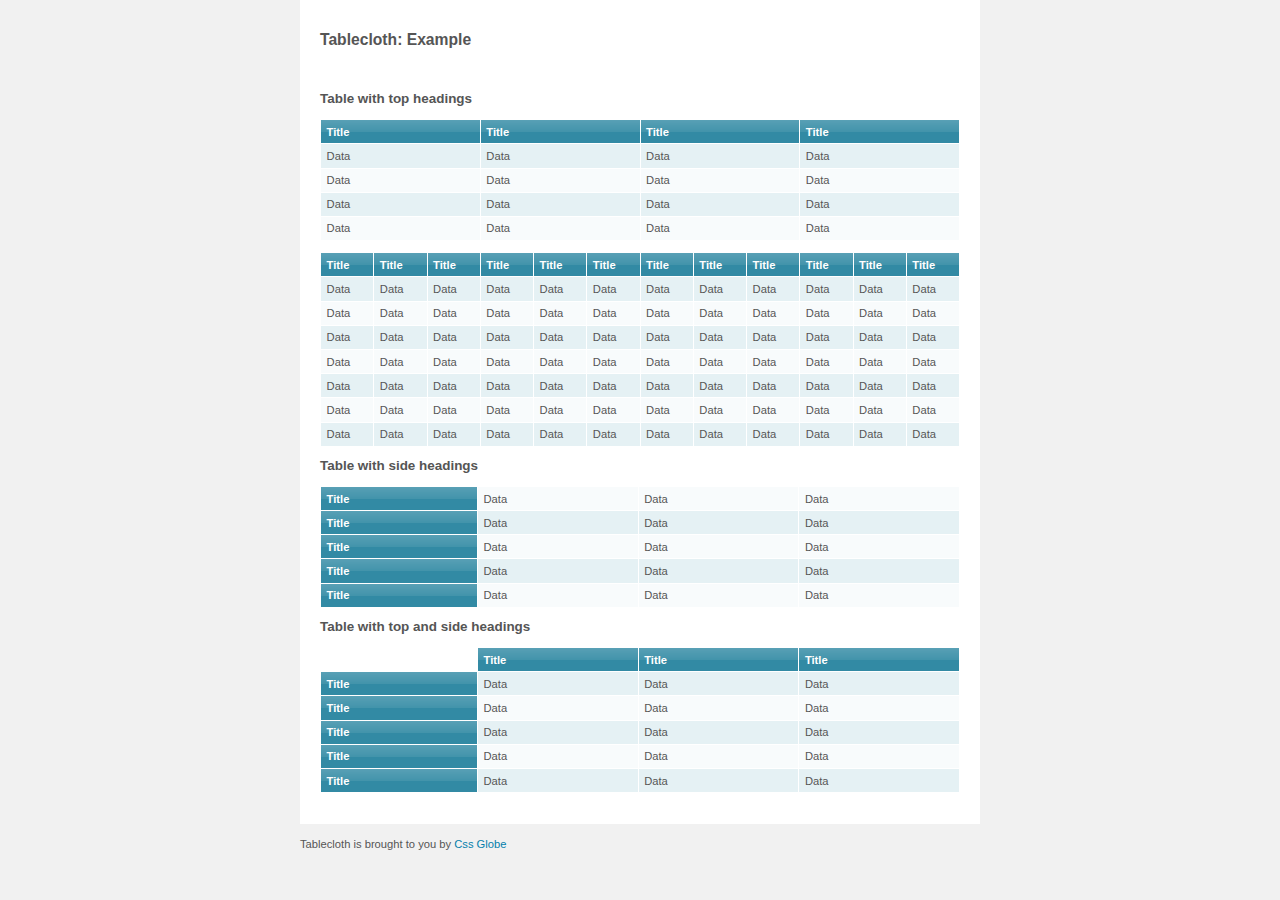
<file: css/tablecloth/index.html>
<!DOCTYPE html PUBLIC "-//W3C//DTD XHTML 1.0 Transitional//EN" "http://www.w3.org/TR/xhtml1/DTD/xhtml1-transitional.dtd">
<html xmlns="http://www.w3.org/1999/xhtml">
<head>
<meta http-equiv="Content-Type" content="text/html; charset=utf-8" />
<title>Welcome to Tablecloth</title>

<!-- paste this code into your webpage -->
<link href="tablecloth/tablecloth.css" rel="stylesheet" type="text/css" media="screen" />
<script type="text/javascript" src="tablecloth/tablecloth.js"></script>
<!-- end -->

<style>

body{
	margin:0;
	padding:0;
	background:#f1f1f1;
	font:70% Arial, Helvetica, sans-serif; 
	color:#555;
	line-height:150%;
	text-align:left;
}
a{
	text-decoration:none;
	color:#057fac;
}
a:hover{
	text-decoration:none;
	color:#999;
}
h1{
	font-size:140%;
	margin:0 20px;
	line-height:80px;	
}
h2{
	font-size:120%;
}
#container{
	margin:0 auto;
	width:680px;
	background:#fff;
	padding-bottom:20px;
}
#content{margin:0 20px;}
p.sig{	
	margin:0 auto;
	width:680px;
	padding:1em 0;
}
form{
	margin:1em 0;
	padding:.2em 20px;
	background:#eee;
}
</style>

</head>

<body>

<div id="container">
	<h1>Tablecloth: Example</h1>
	
	<div id="content">


	<!-- all you need with Tablecloth is a regular, well formed table. No need for id's, class names... --> 
	
		<h2>Table with top headings</h2>
	
		<table cellspacing="0" cellpadding="0">
			<tr>
				<th>Title</th>
				<th>Title</th>
				<th>Title</th>
				<th>Title</th>
			</tr>
			<tr>
				<td>Data</td>
				<td>Data</td>
				<td>Data</td>
				<td>Data</td>
			</tr>			
			<tr>
				<td>Data</td>
				<td>Data</td>
				<td>Data</td>
				<td>Data</td>
			</tr>			
			<tr>
				<td>Data</td>
				<td>Data</td>
				<td>Data</td>
				<td>Data</td>
			</tr>			
			<tr>
				<td>Data</td>
				<td>Data</td>
				<td>Data</td>
				<td>Data</td>
			</tr>																				
		</table>
		
		<table cellspacing="0" cellpadding="0">
			<tr>
				<th>Title</th>
				<th>Title</th>
				<th>Title</th>
				<th>Title</th>
				<th>Title</th>
				<th>Title</th>
				<th>Title</th>
				<th>Title</th>
				<th>Title</th>
				<th>Title</th>
				<th>Title</th>
				<th>Title</th>								
			</tr>
			<tr>
				<td>Data</td>
				<td>Data</td>
				<td>Data</td>
				<td>Data</td>
				<td>Data</td>
				<td>Data</td>
				<td>Data</td>
				<td>Data</td>
				<td>Data</td>
				<td>Data</td>
				<td>Data</td>
				<td>Data</td>								
			</tr>			
			<tr>
				<td>Data</td>
				<td>Data</td>
				<td>Data</td>
				<td>Data</td>
				<td>Data</td>
				<td>Data</td>
				<td>Data</td>
				<td>Data</td>
				<td>Data</td>
				<td>Data</td>
				<td>Data</td>
				<td>Data</td>								
			</tr>			
			<tr>
				<td>Data</td>
				<td>Data</td>
				<td>Data</td>
				<td>Data</td>
				<td>Data</td>
				<td>Data</td>
				<td>Data</td>
				<td>Data</td>
				<td>Data</td>
				<td>Data</td>
				<td>Data</td>
				<td>Data</td>								
			</tr>			
			<tr>
				<td>Data</td>
				<td>Data</td>
				<td>Data</td>
				<td>Data</td>
				<td>Data</td>
				<td>Data</td>
				<td>Data</td>
				<td>Data</td>
				<td>Data</td>
				<td>Data</td>
				<td>Data</td>
				<td>Data</td>								
			</tr>
			<tr>
				<td>Data</td>
				<td>Data</td>
				<td>Data</td>
				<td>Data</td>
				<td>Data</td>
				<td>Data</td>
				<td>Data</td>
				<td>Data</td>
				<td>Data</td>
				<td>Data</td>
				<td>Data</td>
				<td>Data</td>								
			</tr>
			<tr>
				<td>Data</td>
				<td>Data</td>
				<td>Data</td>
				<td>Data</td>
				<td>Data</td>
				<td>Data</td>
				<td>Data</td>
				<td>Data</td>
				<td>Data</td>
				<td>Data</td>
				<td>Data</td>
				<td>Data</td>								
			</tr>
			<tr>
				<td>Data</td>
				<td>Data</td>
				<td>Data</td>
				<td>Data</td>
				<td>Data</td>
				<td>Data</td>
				<td>Data</td>
				<td>Data</td>
				<td>Data</td>
				<td>Data</td>
				<td>Data</td>
				<td>Data</td>								
			</tr>																													
		</table>		
	
		<h2>Table with side headings</h2>
	
		<table cellspacing="0" cellpadding="0">
			<tr>
				<th>Title</th>
				<td>Data</td>
				<td>Data</td>
				<td>Data</td>
			</tr>
			<tr>
				<th>Title</th>
				<td>Data</td>
				<td>Data</td>
				<td>Data</td>
			</tr>			
			<tr>
				<th>Title</th>
				<td>Data</td>
				<td>Data</td>
				<td>Data</td>
			</tr>			
			<tr>
				<th>Title</th>
				<td>Data</td>
				<td>Data</td>
				<td>Data</td>
			</tr>			
			<tr>
				<th>Title</th>
				<td>Data</td>
				<td>Data</td>
				<td>Data</td>
			</tr>																																					
		</table>
		
		<h2>Table with top and side headings</h2>
	
		<table cellspacing="0" cellpadding="0">
			<tr>
				<td>&nbsp;</td>
				<th>Title</th>
				<th>Title</th>
				<th>Title</th>
			</tr>
			<tr>
				<th>Title</th>
				<td>Data</td>
				<td>Data</td>
				<td>Data</td>
			</tr>
			<tr>
				<th>Title</th>
				<td>Data</td>
				<td>Data</td>
				<td>Data</td>
			</tr>			
			<tr>
				<th>Title</th>
				<td>Data</td>
				<td>Data</td>
				<td>Data</td>
			</tr>			
			<tr>
				<th>Title</th>
				<td>Data</td>
				<td>Data</td>
				<td>Data</td>
			</tr>			
			<tr>
				<th>Title</th>
				<td>Data</td>
				<td>Data</td>
				<td>Data</td>
			</tr>																																					
		</table>		
		
		
	</div>
</div>
<p class="sig">Tablecloth is brought to you by <a href="http://www.cssglobe.com">Css Globe</a></p>
	
	
</body>
</html>
</file>
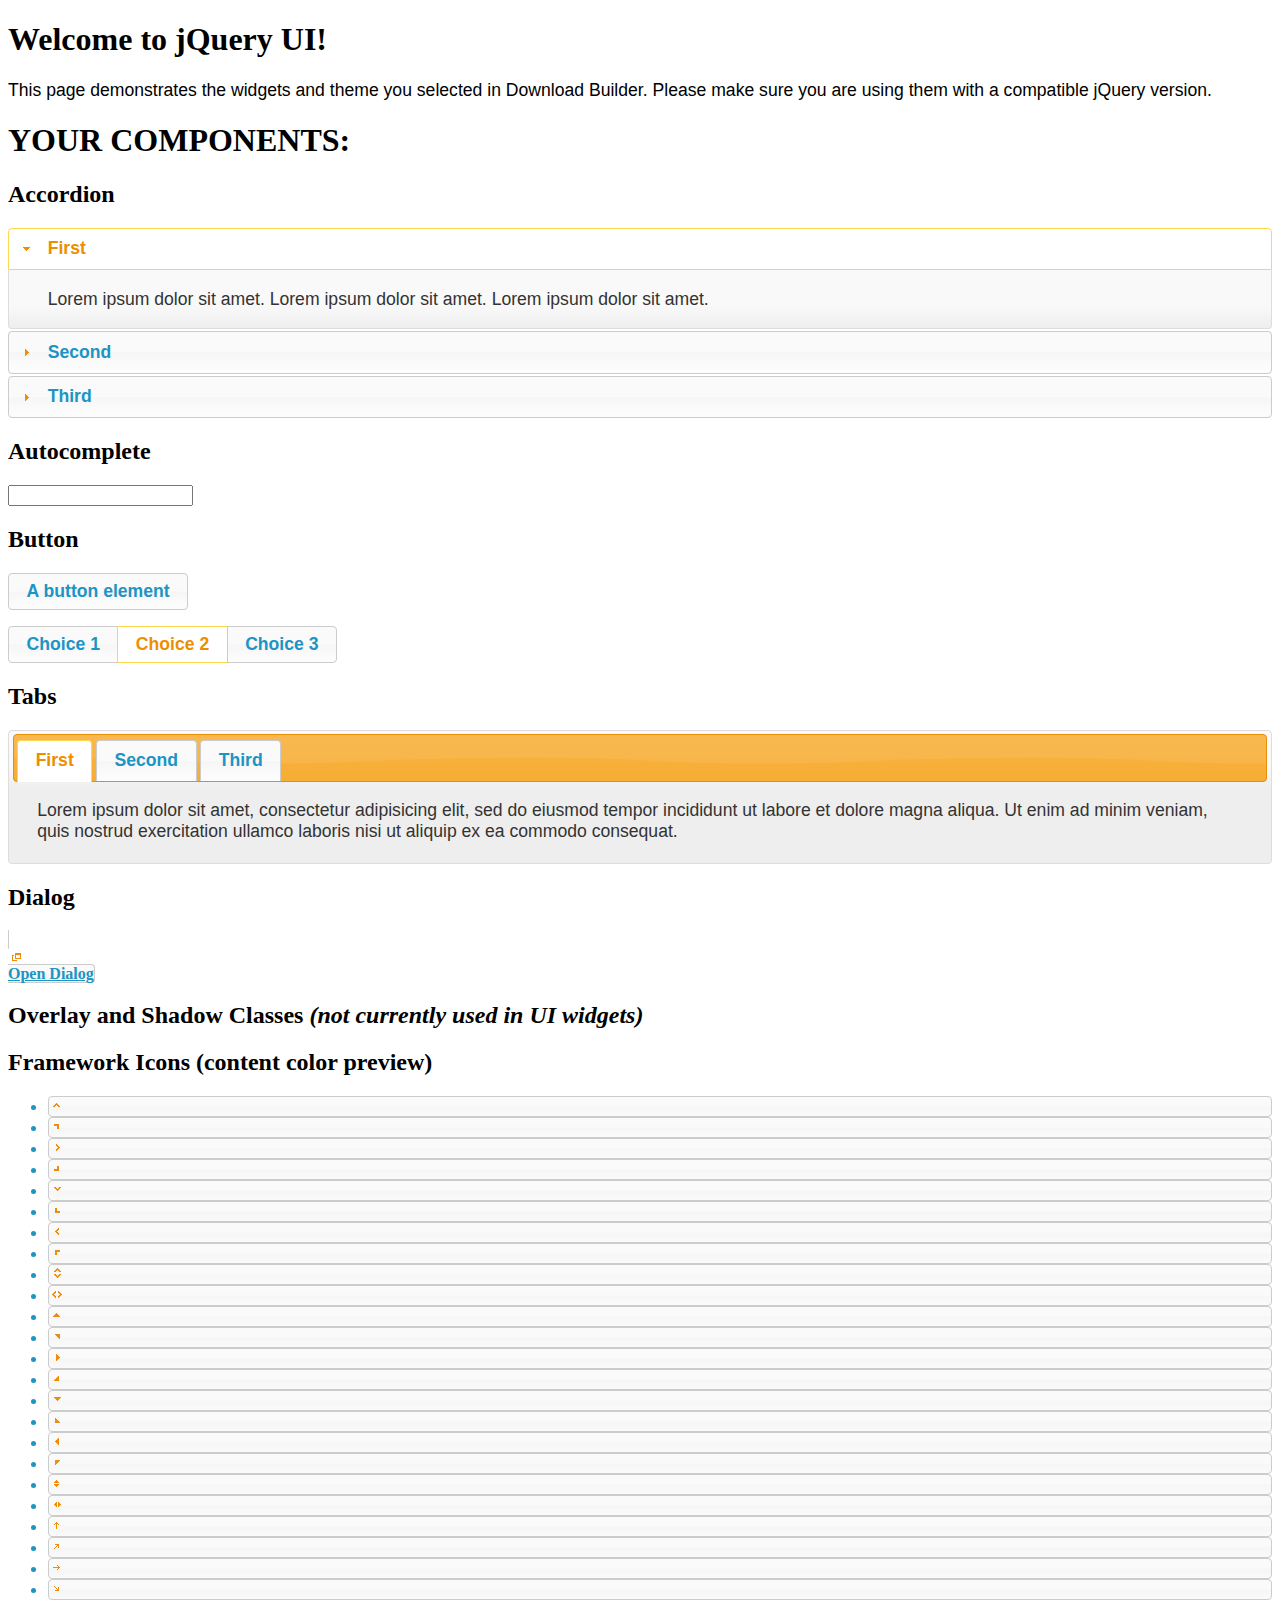
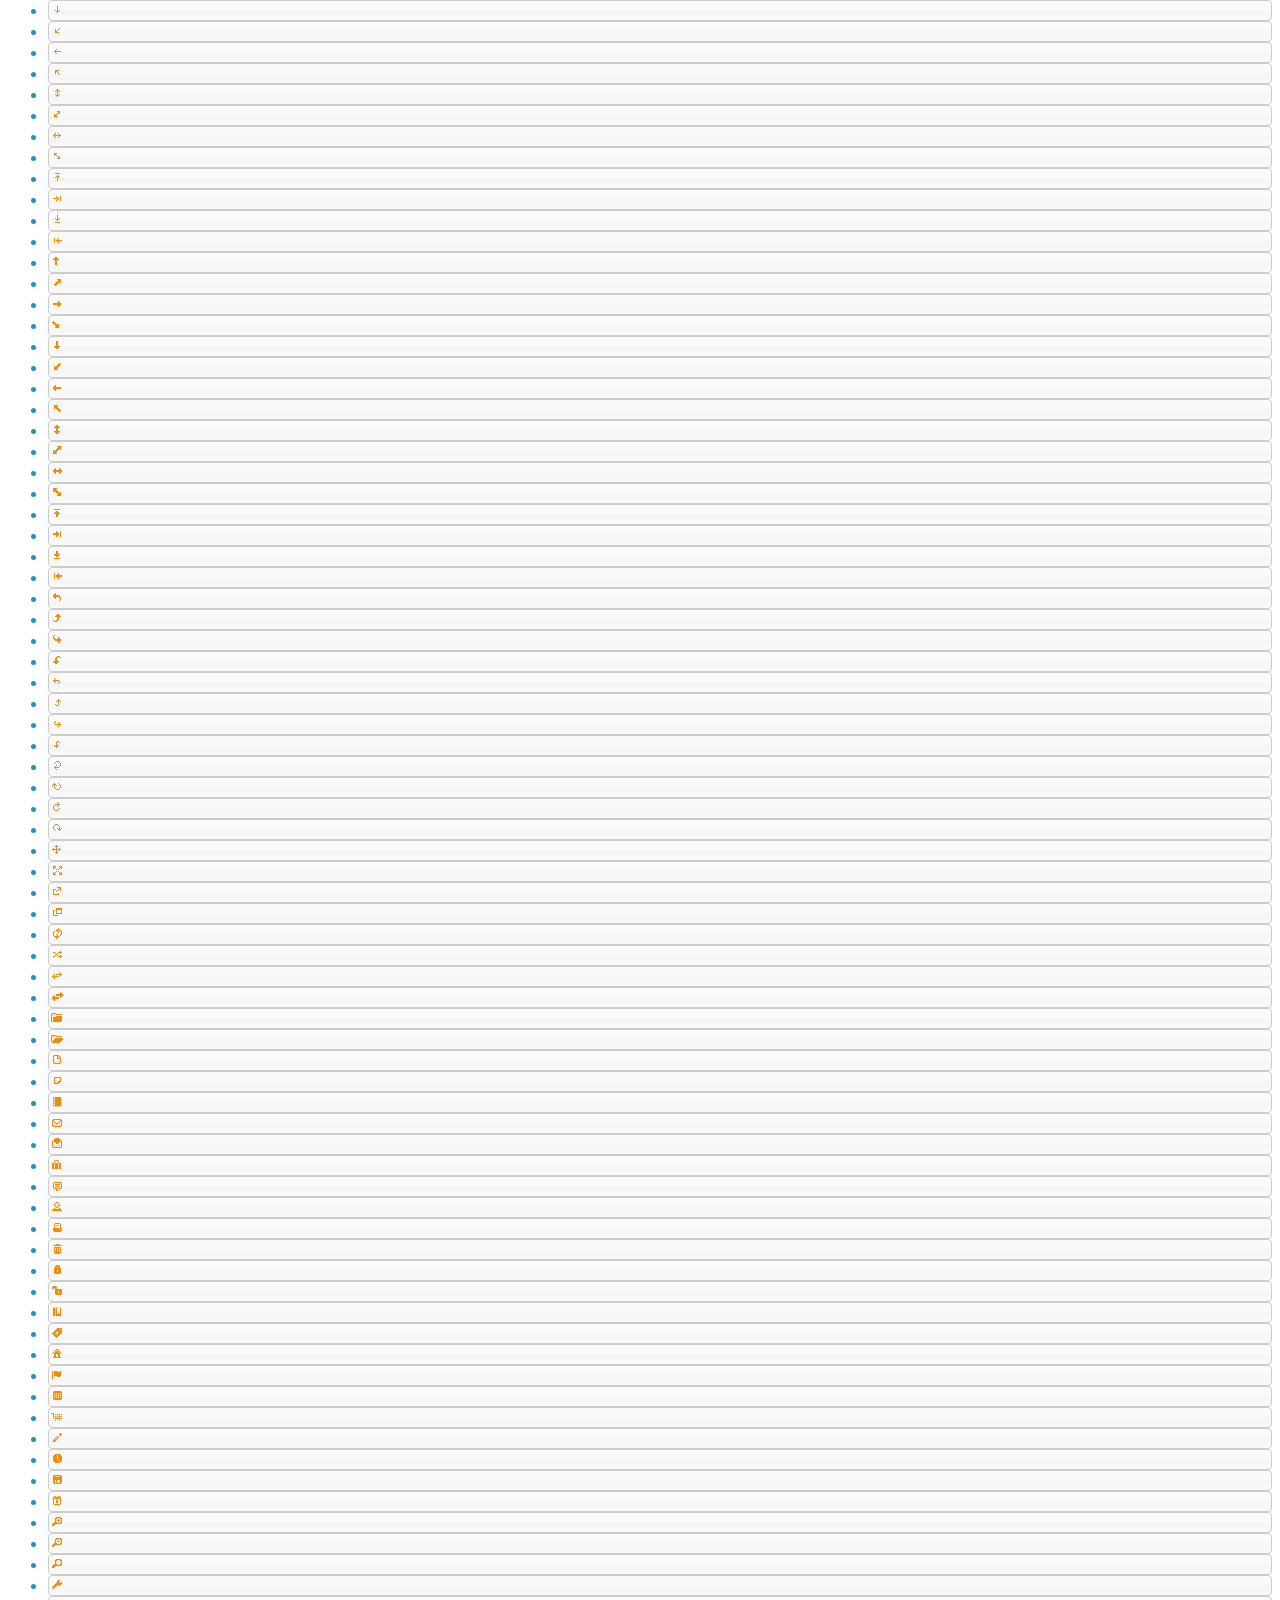
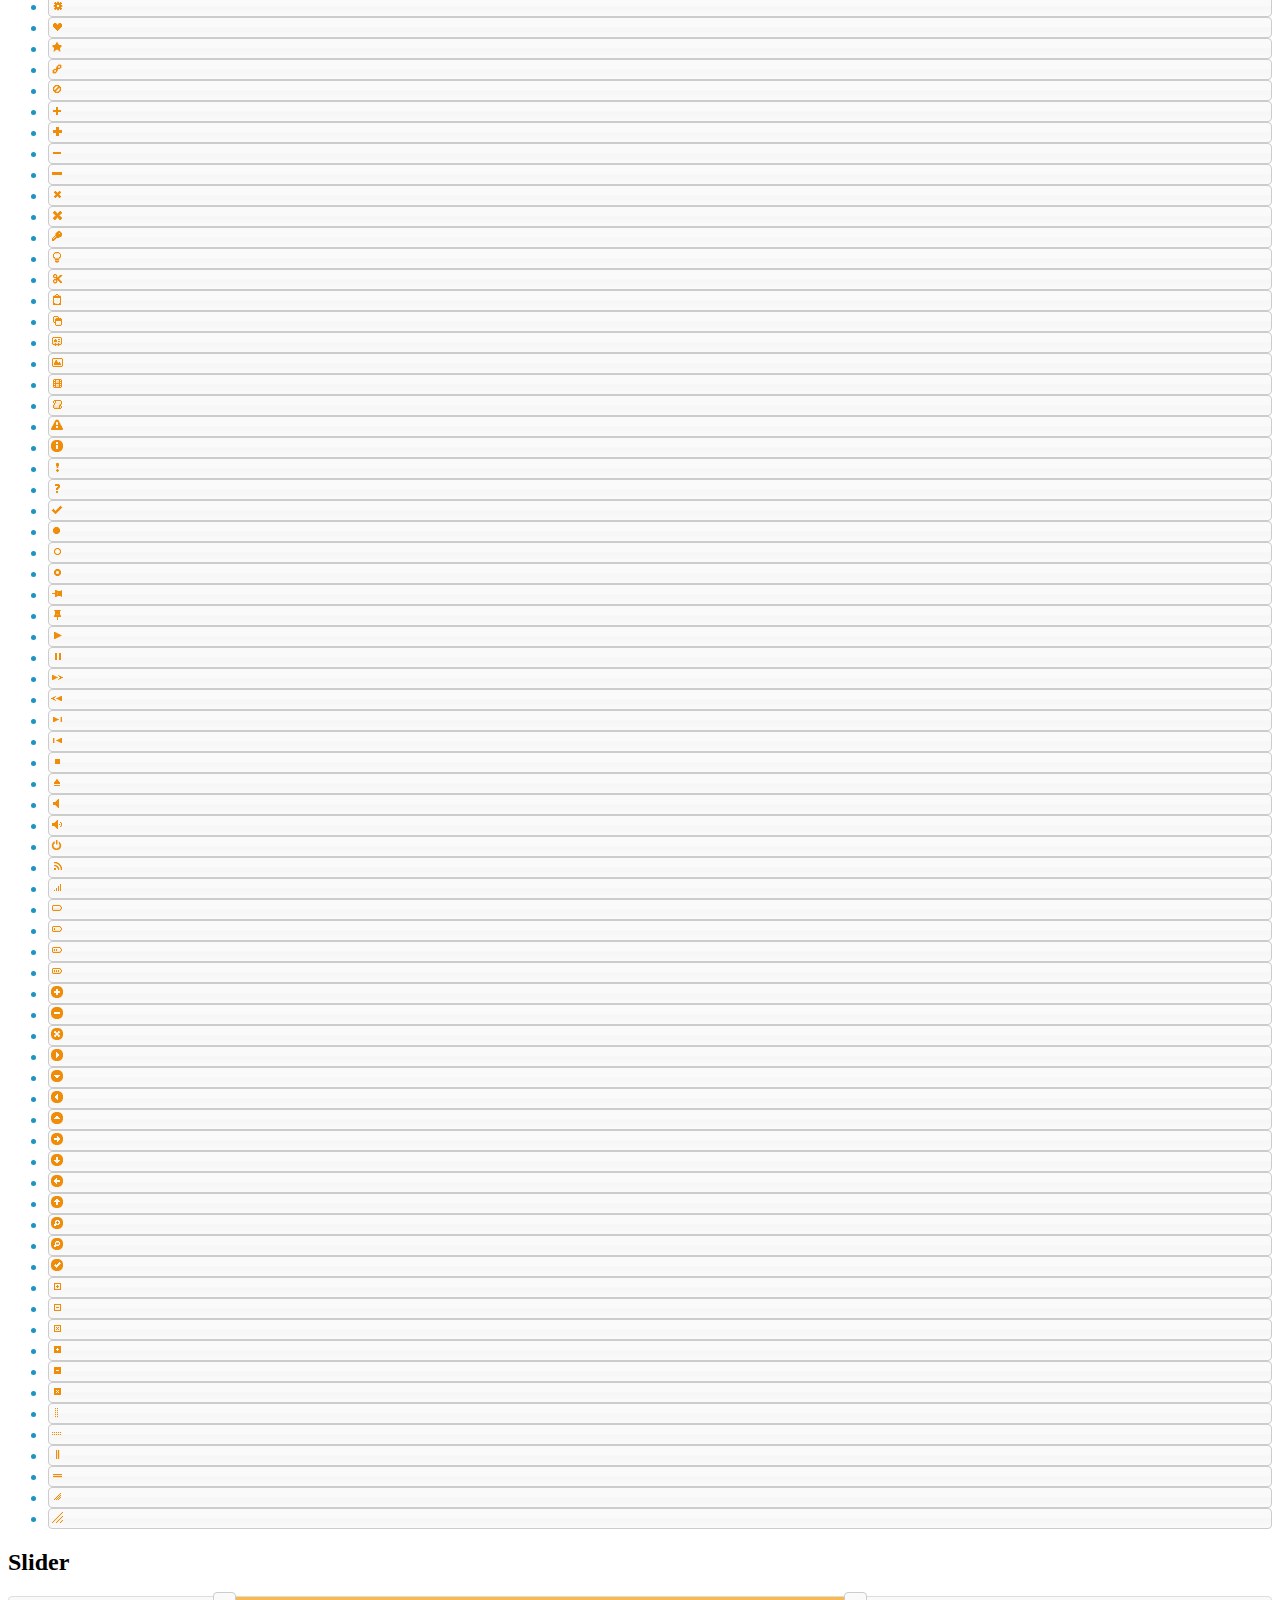
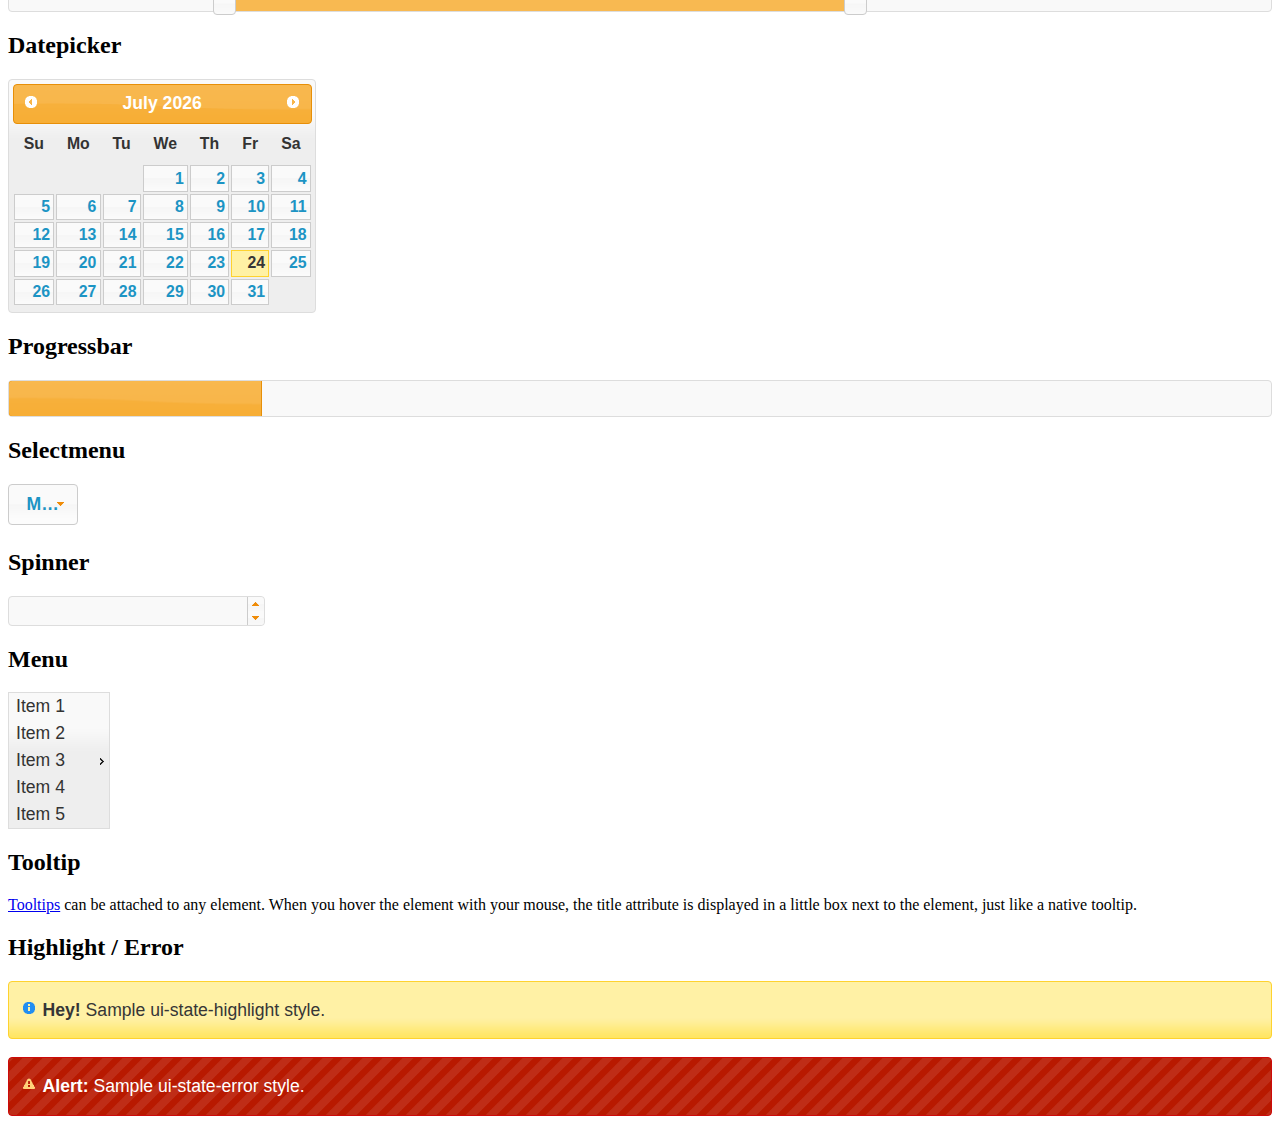
<file: js/jquery-ui-1.11.4/index.html>
<!doctype html>
<html lang="us">
<head>
	<meta charset="utf-8">
	<title>jQuery UI Example Page</title>
	<link href="jquery-ui.css" rel="stylesheet">
	<style>
	/*body{
		font: 62.5% "Trebuchet MS", sans-serif;
		margin: 50px;
	}

	.demoHeaders {
		margin-top: 2em;
	}

	#dialog-link {
		padding: .4em 1em .4em 20px;
		text-decoration: none;
		position: relative;
	}
	#dialog-link span.ui-icon {
		margin: 0 5px 0 0;
		position: absolute;
		left: .2em;
		top: 50%;
		margin-top: -8px;
	}
	#icons {
		margin: 0;
		padding: 0;
	}
	#icons span.ui-icon {
		float: left;
		margin: 0 4px;
	}
	
	#icons li {
		margin: 2px;
		position: relative;
		padding: 4px 0;
		cursor: pointer;
		float: left;
		list-style: none;
	}
	select {
		width: 200px;
	}	
	.fakewindowcontain .ui-widget-overlay {
		position: absolute;
	}*/
	</style>
</head>
<body>

<h1>Welcome to jQuery UI!</h1>

<div class="ui-widget">
	<p>This page demonstrates the widgets and theme you selected in Download Builder. Please make sure you are using them with a compatible jQuery version.</p>
</div>

<h1>YOUR COMPONENTS:</h1>


<!-- Accordion -->
<h2 class="demoHeaders">Accordion</h2>
<div id="accordion">
	<h3>First</h3>
	<div>Lorem ipsum dolor sit amet. Lorem ipsum dolor sit amet. Lorem ipsum dolor sit amet.</div>
	<h3>Second</h3>
	<div>Phasellus mattis tincidunt nibh.</div>
	<h3>Third</h3>
	<div>Nam dui erat, auctor a, dignissim quis.</div>
</div>



<!-- Autocomplete -->
<h2 class="demoHeaders">Autocomplete</h2>
<div>
	<input id="autocomplete" title="type &quot;a&quot;">
</div>



<!-- Button -->
<h2 class="demoHeaders">Button</h2>
<button id="button">A button element</button>
<form style="margin-top: 1em;">
	<div id="radioset">
		<input type="radio" id="radio1" name="radio"><label for="radio1">Choice 1</label>
		<input type="radio" id="radio2" name="radio" checked="checked"><label for="radio2">Choice 2</label>
		<input type="radio" id="radio3" name="radio"><label for="radio3">Choice 3</label>
	</div>
</form>



<!-- Tabs -->
<h2 class="demoHeaders">Tabs</h2>
<div id="tabs">
	<ul>
		<li><a href="#tabs-1">First</a></li>
		<li><a href="#tabs-2">Second</a></li>
		<li><a href="#tabs-3">Third</a></li>
	</ul>
	<div id="tabs-1">Lorem ipsum dolor sit amet, consectetur adipisicing elit, sed do eiusmod tempor incididunt ut labore et dolore magna aliqua. Ut enim ad minim veniam, quis nostrud exercitation ullamco laboris nisi ut aliquip ex ea commodo consequat.</div>
	<div id="tabs-2">Phasellus mattis tincidunt nibh. Cras orci urna, blandit id, pretium vel, aliquet ornare, felis. Maecenas scelerisque sem non nisl. Fusce sed lorem in enim dictum bibendum.</div>
	<div id="tabs-3">Nam dui erat, auctor a, dignissim quis, sollicitudin eu, felis. Pellentesque nisi urna, interdum eget, sagittis et, consequat vestibulum, lacus. Mauris porttitor ullamcorper augue.</div>
</div>



<!-- Dialog NOTE: Dialog is not generated by UI in this demo so it can be visually styled in themeroller-->
<h2 class="demoHeaders">Dialog</h2>
<p><a href="#" id="dialog-link" class="ui-state-default ui-corner-all"><span class="ui-icon ui-icon-newwin"></span>Open Dialog</a></p>

<h2 class="demoHeaders">Overlay and Shadow Classes <em>(not currently used in UI widgets)</em></h2>
<!--div style="position: relative; width: 96%; height: 200px; padding:1% 2%; overflow:hidden;" class="fakewindowcontain">
	<p>Lorem ipsum dolor sit amet,  Nulla nec tortor. Donec id elit quis purus consectetur consequat. </p><p>Nam congue semper tellus. Sed erat dolor, dapibus sit amet, venenatis ornare, ultrices ut, nisi. Aliquam ante. Suspendisse scelerisque dui nec velit. Duis augue augue, gravida euismod, vulputate ac, facilisis id, sem. Morbi in orci. </p><p>Nulla purus lacus, pulvinar vel, malesuada ac, mattis nec, quam. Nam molestie scelerisque quam. Nullam feugiat cursus lacus.orem ipsum dolor sit amet, consectetur adipiscing elit. Donec libero risus, commodo vitae, pharetra mollis, posuere eu, pede. Nulla nec tortor. Donec id elit quis purus consectetur consequat. </p><p>Nam congue semper tellus. Sed erat dolor, dapibus sit amet, venenatis ornare, ultrices ut, nisi. Aliquam ante. Suspendisse scelerisque dui nec velit. Duis augue augue, gravida euismod, vulputate ac, facilisis id, sem. Morbi in orci. Nulla purus lacus, pulvinar vel, malesuada ac, mattis nec, quam. Nam molestie scelerisque quam. </p><p>Nullam feugiat cursus lacus.orem ipsum dolor sit amet, consectetur adipiscing elit. Donec libero risus, commodo vitae, pharetra mollis, posuere eu, pede. Nulla nec tortor. Donec id elit quis purus consectetur consequat. Nam congue semper tellus. Sed erat dolor, dapibus sit amet, venenatis ornare, ultrices ut, nisi. Aliquam ante. </p><p>Suspendisse scelerisque dui nec velit. Duis augue augue, gravida euismod, vulputate ac, facilisis id, sem. Morbi in orci. Nulla purus lacus, pulvinar vel, malesuada ac, mattis nec, quam. Nam molestie scelerisque quam. Nullam feugiat cursus lacus.orem ipsum dolor sit amet, consectetur adipiscing elit. Donec libero risus, commodo vitae, pharetra mollis, posuere eu, pede. Nulla nec tortor. Donec id elit quis purus consectetur consequat. Nam congue semper tellus. Sed erat dolor, dapibus sit amet, venenatis ornare, ultrices ut, nisi. </p>

	<!-- ui-dialog -->
	<!--div class="ui-overlay"><div class="ui-widget-overlay"></div><div class="ui-widget-shadow ui-corner-all" style="width: 302px; height: 152px; position: absolute; left: 50px; top: 30px;"></div></div>
	<div style="position: absolute; width: 280px; height: 130px;left: 50px; top: 30px; padding: 10px;" class="ui-widget ui-widget-content ui-corner-all">
		<div class="ui-dialog-content ui-widget-content" style="background: none; border: 0;">
			<p>Lorem ipsum dolor sit amet, consectetur adipisicing elit, sed do eiusmod tempor incididunt ut labore et dolore magna aliqua. Ut enim ad minim veniam, quis nostrud exercitation ullamco laboris nisi ut aliquip ex ea commodo consequat.</p>
		</div>
	</div>

</div>

<!-- ui-dialog -->
<div id="dialog" title="Dialog Title">
	<p>Lorem ipsum dolor sit amet, consectetur adipisicing elit, sed do eiusmod tempor incididunt ut labore et dolore magna aliqua. Ut enim ad minim veniam, quis nostrud exercitation ullamco laboris nisi ut aliquip ex ea commodo consequat.</p>
</div>



<h2 class="demoHeaders">Framework Icons (content color preview)</h2>
<ul id="icons" class="ui-widget ui-helper-clearfix">
	<li class="ui-state-default ui-corner-all" title=".ui-icon-carat-1-n"><span class="ui-icon ui-icon-carat-1-n"></span></li>
	<li class="ui-state-default ui-corner-all" title=".ui-icon-carat-1-ne"><span class="ui-icon ui-icon-carat-1-ne"></span></li>
	<li class="ui-state-default ui-corner-all" title=".ui-icon-carat-1-e"><span class="ui-icon ui-icon-carat-1-e"></span></li>
	<li class="ui-state-default ui-corner-all" title=".ui-icon-carat-1-se"><span class="ui-icon ui-icon-carat-1-se"></span></li>
	<li class="ui-state-default ui-corner-all" title=".ui-icon-carat-1-s"><span class="ui-icon ui-icon-carat-1-s"></span></li>
	<li class="ui-state-default ui-corner-all" title=".ui-icon-carat-1-sw"><span class="ui-icon ui-icon-carat-1-sw"></span></li>
	<li class="ui-state-default ui-corner-all" title=".ui-icon-carat-1-w"><span class="ui-icon ui-icon-carat-1-w"></span></li>
	<li class="ui-state-default ui-corner-all" title=".ui-icon-carat-1-nw"><span class="ui-icon ui-icon-carat-1-nw"></span></li>
	<li class="ui-state-default ui-corner-all" title=".ui-icon-carat-2-n-s"><span class="ui-icon ui-icon-carat-2-n-s"></span></li>
	<li class="ui-state-default ui-corner-all" title=".ui-icon-carat-2-e-w"><span class="ui-icon ui-icon-carat-2-e-w"></span></li>
	<li class="ui-state-default ui-corner-all" title=".ui-icon-triangle-1-n"><span class="ui-icon ui-icon-triangle-1-n"></span></li>
	<li class="ui-state-default ui-corner-all" title=".ui-icon-triangle-1-ne"><span class="ui-icon ui-icon-triangle-1-ne"></span></li>
	<li class="ui-state-default ui-corner-all" title=".ui-icon-triangle-1-e"><span class="ui-icon ui-icon-triangle-1-e"></span></li>
	<li class="ui-state-default ui-corner-all" title=".ui-icon-triangle-1-se"><span class="ui-icon ui-icon-triangle-1-se"></span></li>
	<li class="ui-state-default ui-corner-all" title=".ui-icon-triangle-1-s"><span class="ui-icon ui-icon-triangle-1-s"></span></li>
	<li class="ui-state-default ui-corner-all" title=".ui-icon-triangle-1-sw"><span class="ui-icon ui-icon-triangle-1-sw"></span></li>
	<li class="ui-state-default ui-corner-all" title=".ui-icon-triangle-1-w"><span class="ui-icon ui-icon-triangle-1-w"></span></li>
	<li class="ui-state-default ui-corner-all" title=".ui-icon-triangle-1-nw"><span class="ui-icon ui-icon-triangle-1-nw"></span></li>
	<li class="ui-state-default ui-corner-all" title=".ui-icon-triangle-2-n-s"><span class="ui-icon ui-icon-triangle-2-n-s"></span></li>
	<li class="ui-state-default ui-corner-all" title=".ui-icon-triangle-2-e-w"><span class="ui-icon ui-icon-triangle-2-e-w"></span></li>
	<li class="ui-state-default ui-corner-all" title=".ui-icon-arrow-1-n"><span class="ui-icon ui-icon-arrow-1-n"></span></li>
	<li class="ui-state-default ui-corner-all" title=".ui-icon-arrow-1-ne"><span class="ui-icon ui-icon-arrow-1-ne"></span></li>
	<li class="ui-state-default ui-corner-all" title=".ui-icon-arrow-1-e"><span class="ui-icon ui-icon-arrow-1-e"></span></li>
	<li class="ui-state-default ui-corner-all" title=".ui-icon-arrow-1-se"><span class="ui-icon ui-icon-arrow-1-se"></span></li>
	<li class="ui-state-default ui-corner-all" title=".ui-icon-arrow-1-s"><span class="ui-icon ui-icon-arrow-1-s"></span></li>
	<li class="ui-state-default ui-corner-all" title=".ui-icon-arrow-1-sw"><span class="ui-icon ui-icon-arrow-1-sw"></span></li>
	<li class="ui-state-default ui-corner-all" title=".ui-icon-arrow-1-w"><span class="ui-icon ui-icon-arrow-1-w"></span></li>
	<li class="ui-state-default ui-corner-all" title=".ui-icon-arrow-1-nw"><span class="ui-icon ui-icon-arrow-1-nw"></span></li>
	<li class="ui-state-default ui-corner-all" title=".ui-icon-arrow-2-n-s"><span class="ui-icon ui-icon-arrow-2-n-s"></span></li>
	<li class="ui-state-default ui-corner-all" title=".ui-icon-arrow-2-ne-sw"><span class="ui-icon ui-icon-arrow-2-ne-sw"></span></li>
	<li class="ui-state-default ui-corner-all" title=".ui-icon-arrow-2-e-w"><span class="ui-icon ui-icon-arrow-2-e-w"></span></li>
	<li class="ui-state-default ui-corner-all" title=".ui-icon-arrow-2-se-nw"><span class="ui-icon ui-icon-arrow-2-se-nw"></span></li>
	<li class="ui-state-default ui-corner-all" title=".ui-icon-arrowstop-1-n"><span class="ui-icon ui-icon-arrowstop-1-n"></span></li>
	<li class="ui-state-default ui-corner-all" title=".ui-icon-arrowstop-1-e"><span class="ui-icon ui-icon-arrowstop-1-e"></span></li>
	<li class="ui-state-default ui-corner-all" title=".ui-icon-arrowstop-1-s"><span class="ui-icon ui-icon-arrowstop-1-s"></span></li>
	<li class="ui-state-default ui-corner-all" title=".ui-icon-arrowstop-1-w"><span class="ui-icon ui-icon-arrowstop-1-w"></span></li>
	<li class="ui-state-default ui-corner-all" title=".ui-icon-arrowthick-1-n"><span class="ui-icon ui-icon-arrowthick-1-n"></span></li>
	<li class="ui-state-default ui-corner-all" title=".ui-icon-arrowthick-1-ne"><span class="ui-icon ui-icon-arrowthick-1-ne"></span></li>
	<li class="ui-state-default ui-corner-all" title=".ui-icon-arrowthick-1-e"><span class="ui-icon ui-icon-arrowthick-1-e"></span></li>
	<li class="ui-state-default ui-corner-all" title=".ui-icon-arrowthick-1-se"><span class="ui-icon ui-icon-arrowthick-1-se"></span></li>
	<li class="ui-state-default ui-corner-all" title=".ui-icon-arrowthick-1-s"><span class="ui-icon ui-icon-arrowthick-1-s"></span></li>
	<li class="ui-state-default ui-corner-all" title=".ui-icon-arrowthick-1-sw"><span class="ui-icon ui-icon-arrowthick-1-sw"></span></li>
	<li class="ui-state-default ui-corner-all" title=".ui-icon-arrowthick-1-w"><span class="ui-icon ui-icon-arrowthick-1-w"></span></li>
	<li class="ui-state-default ui-corner-all" title=".ui-icon-arrowthick-1-nw"><span class="ui-icon ui-icon-arrowthick-1-nw"></span></li>
	<li class="ui-state-default ui-corner-all" title=".ui-icon-arrowthick-2-n-s"><span class="ui-icon ui-icon-arrowthick-2-n-s"></span></li>
	<li class="ui-state-default ui-corner-all" title=".ui-icon-arrowthick-2-ne-sw"><span class="ui-icon ui-icon-arrowthick-2-ne-sw"></span></li>
	<li class="ui-state-default ui-corner-all" title=".ui-icon-arrowthick-2-e-w"><span class="ui-icon ui-icon-arrowthick-2-e-w"></span></li>
	<li class="ui-state-default ui-corner-all" title=".ui-icon-arrowthick-2-se-nw"><span class="ui-icon ui-icon-arrowthick-2-se-nw"></span></li>
	<li class="ui-state-default ui-corner-all" title=".ui-icon-arrowthickstop-1-n"><span class="ui-icon ui-icon-arrowthickstop-1-n"></span></li>
	<li class="ui-state-default ui-corner-all" title=".ui-icon-arrowthickstop-1-e"><span class="ui-icon ui-icon-arrowthickstop-1-e"></span></li>
	<li class="ui-state-default ui-corner-all" title=".ui-icon-arrowthickstop-1-s"><span class="ui-icon ui-icon-arrowthickstop-1-s"></span></li>
	<li class="ui-state-default ui-corner-all" title=".ui-icon-arrowthickstop-1-w"><span class="ui-icon ui-icon-arrowthickstop-1-w"></span></li>
	<li class="ui-state-default ui-corner-all" title=".ui-icon-arrowreturnthick-1-w"><span class="ui-icon ui-icon-arrowreturnthick-1-w"></span></li>
	<li class="ui-state-default ui-corner-all" title=".ui-icon-arrowreturnthick-1-n"><span class="ui-icon ui-icon-arrowreturnthick-1-n"></span></li>
	<li class="ui-state-default ui-corner-all" title=".ui-icon-arrowreturnthick-1-e"><span class="ui-icon ui-icon-arrowreturnthick-1-e"></span></li>
	<li class="ui-state-default ui-corner-all" title=".ui-icon-arrowreturnthick-1-s"><span class="ui-icon ui-icon-arrowreturnthick-1-s"></span></li>
	<li class="ui-state-default ui-corner-all" title=".ui-icon-arrowreturn-1-w"><span class="ui-icon ui-icon-arrowreturn-1-w"></span></li>
	<li class="ui-state-default ui-corner-all" title=".ui-icon-arrowreturn-1-n"><span class="ui-icon ui-icon-arrowreturn-1-n"></span></li>
	<li class="ui-state-default ui-corner-all" title=".ui-icon-arrowreturn-1-e"><span class="ui-icon ui-icon-arrowreturn-1-e"></span></li>
	<li class="ui-state-default ui-corner-all" title=".ui-icon-arrowreturn-1-s"><span class="ui-icon ui-icon-arrowreturn-1-s"></span></li>
	<li class="ui-state-default ui-corner-all" title=".ui-icon-arrowrefresh-1-w"><span class="ui-icon ui-icon-arrowrefresh-1-w"></span></li>
	<li class="ui-state-default ui-corner-all" title=".ui-icon-arrowrefresh-1-n"><span class="ui-icon ui-icon-arrowrefresh-1-n"></span></li>
	<li class="ui-state-default ui-corner-all" title=".ui-icon-arrowrefresh-1-e"><span class="ui-icon ui-icon-arrowrefresh-1-e"></span></li>
	<li class="ui-state-default ui-corner-all" title=".ui-icon-arrowrefresh-1-s"><span class="ui-icon ui-icon-arrowrefresh-1-s"></span></li>
	<li class="ui-state-default ui-corner-all" title=".ui-icon-arrow-4"><span class="ui-icon ui-icon-arrow-4"></span></li>
	<li class="ui-state-default ui-corner-all" title=".ui-icon-arrow-4-diag"><span class="ui-icon ui-icon-arrow-4-diag"></span></li>
	<li class="ui-state-default ui-corner-all" title=".ui-icon-extlink"><span class="ui-icon ui-icon-extlink"></span></li>
	<li class="ui-state-default ui-corner-all" title=".ui-icon-newwin"><span class="ui-icon ui-icon-newwin"></span></li>
	<li class="ui-state-default ui-corner-all" title=".ui-icon-refresh"><span class="ui-icon ui-icon-refresh"></span></li>
	<li class="ui-state-default ui-corner-all" title=".ui-icon-shuffle"><span class="ui-icon ui-icon-shuffle"></span></li>
	<li class="ui-state-default ui-corner-all" title=".ui-icon-transfer-e-w"><span class="ui-icon ui-icon-transfer-e-w"></span></li>
	<li class="ui-state-default ui-corner-all" title=".ui-icon-transferthick-e-w"><span class="ui-icon ui-icon-transferthick-e-w"></span></li>
	<li class="ui-state-default ui-corner-all" title=".ui-icon-folder-collapsed"><span class="ui-icon ui-icon-folder-collapsed"></span></li>
	<li class="ui-state-default ui-corner-all" title=".ui-icon-folder-open"><span class="ui-icon ui-icon-folder-open"></span></li>
	<li class="ui-state-default ui-corner-all" title=".ui-icon-document"><span class="ui-icon ui-icon-document"></span></li>
	<li class="ui-state-default ui-corner-all" title=".ui-icon-document-b"><span class="ui-icon ui-icon-document-b"></span></li>
	<li class="ui-state-default ui-corner-all" title=".ui-icon-note"><span class="ui-icon ui-icon-note"></span></li>
	<li class="ui-state-default ui-corner-all" title=".ui-icon-mail-closed"><span class="ui-icon ui-icon-mail-closed"></span></li>
	<li class="ui-state-default ui-corner-all" title=".ui-icon-mail-open"><span class="ui-icon ui-icon-mail-open"></span></li>
	<li class="ui-state-default ui-corner-all" title=".ui-icon-suitcase"><span class="ui-icon ui-icon-suitcase"></span></li>
	<li class="ui-state-default ui-corner-all" title=".ui-icon-comment"><span class="ui-icon ui-icon-comment"></span></li>
	<li class="ui-state-default ui-corner-all" title=".ui-icon-person"><span class="ui-icon ui-icon-person"></span></li>
	<li class="ui-state-default ui-corner-all" title=".ui-icon-print"><span class="ui-icon ui-icon-print"></span></li>
	<li class="ui-state-default ui-corner-all" title=".ui-icon-trash"><span class="ui-icon ui-icon-trash"></span></li>
	<li class="ui-state-default ui-corner-all" title=".ui-icon-locked"><span class="ui-icon ui-icon-locked"></span></li>
	<li class="ui-state-default ui-corner-all" title=".ui-icon-unlocked"><span class="ui-icon ui-icon-unlocked"></span></li>
	<li class="ui-state-default ui-corner-all" title=".ui-icon-bookmark"><span class="ui-icon ui-icon-bookmark"></span></li>
	<li class="ui-state-default ui-corner-all" title=".ui-icon-tag"><span class="ui-icon ui-icon-tag"></span></li>
	<li class="ui-state-default ui-corner-all" title=".ui-icon-home"><span class="ui-icon ui-icon-home"></span></li>
	<li class="ui-state-default ui-corner-all" title=".ui-icon-flag"><span class="ui-icon ui-icon-flag"></span></li>
	<li class="ui-state-default ui-corner-all" title=".ui-icon-calculator"><span class="ui-icon ui-icon-calculator"></span></li>
	<li class="ui-state-default ui-corner-all" title=".ui-icon-cart"><span class="ui-icon ui-icon-cart"></span></li>
	<li class="ui-state-default ui-corner-all" title=".ui-icon-pencil"><span class="ui-icon ui-icon-pencil"></span></li>
	<li class="ui-state-default ui-corner-all" title=".ui-icon-clock"><span class="ui-icon ui-icon-clock"></span></li>
	<li class="ui-state-default ui-corner-all" title=".ui-icon-disk"><span class="ui-icon ui-icon-disk"></span></li>
	<li class="ui-state-default ui-corner-all" title=".ui-icon-calendar"><span class="ui-icon ui-icon-calendar"></span></li>
	<li class="ui-state-default ui-corner-all" title=".ui-icon-zoomin"><span class="ui-icon ui-icon-zoomin"></span></li>
	<li class="ui-state-default ui-corner-all" title=".ui-icon-zoomout"><span class="ui-icon ui-icon-zoomout"></span></li>
	<li class="ui-state-default ui-corner-all" title=".ui-icon-search"><span class="ui-icon ui-icon-search"></span></li>
	<li class="ui-state-default ui-corner-all" title=".ui-icon-wrench"><span class="ui-icon ui-icon-wrench"></span></li>
	<li class="ui-state-default ui-corner-all" title=".ui-icon-gear"><span class="ui-icon ui-icon-gear"></span></li>
	<li class="ui-state-default ui-corner-all" title=".ui-icon-heart"><span class="ui-icon ui-icon-heart"></span></li>
	<li class="ui-state-default ui-corner-all" title=".ui-icon-star"><span class="ui-icon ui-icon-star"></span></li>
	<li class="ui-state-default ui-corner-all" title=".ui-icon-link"><span class="ui-icon ui-icon-link"></span></li>
	<li class="ui-state-default ui-corner-all" title=".ui-icon-cancel"><span class="ui-icon ui-icon-cancel"></span></li>
	<li class="ui-state-default ui-corner-all" title=".ui-icon-plus"><span class="ui-icon ui-icon-plus"></span></li>
	<li class="ui-state-default ui-corner-all" title=".ui-icon-plusthick"><span class="ui-icon ui-icon-plusthick"></span></li>
	<li class="ui-state-default ui-corner-all" title=".ui-icon-minus"><span class="ui-icon ui-icon-minus"></span></li>
	<li class="ui-state-default ui-corner-all" title=".ui-icon-minusthick"><span class="ui-icon ui-icon-minusthick"></span></li>
	<li class="ui-state-default ui-corner-all" title=".ui-icon-close"><span class="ui-icon ui-icon-close"></span></li>
	<li class="ui-state-default ui-corner-all" title=".ui-icon-closethick"><span class="ui-icon ui-icon-closethick"></span></li>
	<li class="ui-state-default ui-corner-all" title=".ui-icon-key"><span class="ui-icon ui-icon-key"></span></li>
	<li class="ui-state-default ui-corner-all" title=".ui-icon-lightbulb"><span class="ui-icon ui-icon-lightbulb"></span></li>
	<li class="ui-state-default ui-corner-all" title=".ui-icon-scissors"><span class="ui-icon ui-icon-scissors"></span></li>
	<li class="ui-state-default ui-corner-all" title=".ui-icon-clipboard"><span class="ui-icon ui-icon-clipboard"></span></li>
	<li class="ui-state-default ui-corner-all" title=".ui-icon-copy"><span class="ui-icon ui-icon-copy"></span></li>
	<li class="ui-state-default ui-corner-all" title=".ui-icon-contact"><span class="ui-icon ui-icon-contact"></span></li>
	<li class="ui-state-default ui-corner-all" title=".ui-icon-image"><span class="ui-icon ui-icon-image"></span></li>
	<li class="ui-state-default ui-corner-all" title=".ui-icon-video"><span class="ui-icon ui-icon-video"></span></li>
	<li class="ui-state-default ui-corner-all" title=".ui-icon-script"><span class="ui-icon ui-icon-script"></span></li>
	<li class="ui-state-default ui-corner-all" title=".ui-icon-alert"><span class="ui-icon ui-icon-alert"></span></li>
	<li class="ui-state-default ui-corner-all" title=".ui-icon-info"><span class="ui-icon ui-icon-info"></span></li>
	<li class="ui-state-default ui-corner-all" title=".ui-icon-notice"><span class="ui-icon ui-icon-notice"></span></li>
	<li class="ui-state-default ui-corner-all" title=".ui-icon-help"><span class="ui-icon ui-icon-help"></span></li>
	<li class="ui-state-default ui-corner-all" title=".ui-icon-check"><span class="ui-icon ui-icon-check"></span></li>
	<li class="ui-state-default ui-corner-all" title=".ui-icon-bullet"><span class="ui-icon ui-icon-bullet"></span></li>
	<li class="ui-state-default ui-corner-all" title=".ui-icon-radio-off"><span class="ui-icon ui-icon-radio-off"></span></li>
	<li class="ui-state-default ui-corner-all" title=".ui-icon-radio-on"><span class="ui-icon ui-icon-radio-on"></span></li>
	<li class="ui-state-default ui-corner-all" title=".ui-icon-pin-w"><span class="ui-icon ui-icon-pin-w"></span></li>
	<li class="ui-state-default ui-corner-all" title=".ui-icon-pin-s"><span class="ui-icon ui-icon-pin-s"></span></li>
	<li class="ui-state-default ui-corner-all" title=".ui-icon-play"><span class="ui-icon ui-icon-play"></span></li>
	<li class="ui-state-default ui-corner-all" title=".ui-icon-pause"><span class="ui-icon ui-icon-pause"></span></li>
	<li class="ui-state-default ui-corner-all" title=".ui-icon-seek-next"><span class="ui-icon ui-icon-seek-next"></span></li>
	<li class="ui-state-default ui-corner-all" title=".ui-icon-seek-prev"><span class="ui-icon ui-icon-seek-prev"></span></li>
	<li class="ui-state-default ui-corner-all" title=".ui-icon-seek-end"><span class="ui-icon ui-icon-seek-end"></span></li>
	<li class="ui-state-default ui-corner-all" title=".ui-icon-seek-first"><span class="ui-icon ui-icon-seek-first"></span></li>
	<li class="ui-state-default ui-corner-all" title=".ui-icon-stop"><span class="ui-icon ui-icon-stop"></span></li>
	<li class="ui-state-default ui-corner-all" title=".ui-icon-eject"><span class="ui-icon ui-icon-eject"></span></li>
	<li class="ui-state-default ui-corner-all" title=".ui-icon-volume-off"><span class="ui-icon ui-icon-volume-off"></span></li>
	<li class="ui-state-default ui-corner-all" title=".ui-icon-volume-on"><span class="ui-icon ui-icon-volume-on"></span></li>
	<li class="ui-state-default ui-corner-all" title=".ui-icon-power"><span class="ui-icon ui-icon-power"></span></li>
	<li class="ui-state-default ui-corner-all" title=".ui-icon-signal-diag"><span class="ui-icon ui-icon-signal-diag"></span></li>
	<li class="ui-state-default ui-corner-all" title=".ui-icon-signal"><span class="ui-icon ui-icon-signal"></span></li>
	<li class="ui-state-default ui-corner-all" title=".ui-icon-battery-0"><span class="ui-icon ui-icon-battery-0"></span></li>
	<li class="ui-state-default ui-corner-all" title=".ui-icon-battery-1"><span class="ui-icon ui-icon-battery-1"></span></li>
	<li class="ui-state-default ui-corner-all" title=".ui-icon-battery-2"><span class="ui-icon ui-icon-battery-2"></span></li>
	<li class="ui-state-default ui-corner-all" title=".ui-icon-battery-3"><span class="ui-icon ui-icon-battery-3"></span></li>
	<li class="ui-state-default ui-corner-all" title=".ui-icon-circle-plus"><span class="ui-icon ui-icon-circle-plus"></span></li>
	<li class="ui-state-default ui-corner-all" title=".ui-icon-circle-minus"><span class="ui-icon ui-icon-circle-minus"></span></li>
	<li class="ui-state-default ui-corner-all" title=".ui-icon-circle-close"><span class="ui-icon ui-icon-circle-close"></span></li>
	<li class="ui-state-default ui-corner-all" title=".ui-icon-circle-triangle-e"><span class="ui-icon ui-icon-circle-triangle-e"></span></li>
	<li class="ui-state-default ui-corner-all" title=".ui-icon-circle-triangle-s"><span class="ui-icon ui-icon-circle-triangle-s"></span></li>
	<li class="ui-state-default ui-corner-all" title=".ui-icon-circle-triangle-w"><span class="ui-icon ui-icon-circle-triangle-w"></span></li>
	<li class="ui-state-default ui-corner-all" title=".ui-icon-circle-triangle-n"><span class="ui-icon ui-icon-circle-triangle-n"></span></li>
	<li class="ui-state-default ui-corner-all" title=".ui-icon-circle-arrow-e"><span class="ui-icon ui-icon-circle-arrow-e"></span></li>
	<li class="ui-state-default ui-corner-all" title=".ui-icon-circle-arrow-s"><span class="ui-icon ui-icon-circle-arrow-s"></span></li>
	<li class="ui-state-default ui-corner-all" title=".ui-icon-circle-arrow-w"><span class="ui-icon ui-icon-circle-arrow-w"></span></li>
	<li class="ui-state-default ui-corner-all" title=".ui-icon-circle-arrow-n"><span class="ui-icon ui-icon-circle-arrow-n"></span></li>
	<li class="ui-state-default ui-corner-all" title=".ui-icon-circle-zoomin"><span class="ui-icon ui-icon-circle-zoomin"></span></li>
	<li class="ui-state-default ui-corner-all" title=".ui-icon-circle-zoomout"><span class="ui-icon ui-icon-circle-zoomout"></span></li>
	<li class="ui-state-default ui-corner-all" title=".ui-icon-circle-check"><span class="ui-icon ui-icon-circle-check"></span></li>
	<li class="ui-state-default ui-corner-all" title=".ui-icon-circlesmall-plus"><span class="ui-icon ui-icon-circlesmall-plus"></span></li>
	<li class="ui-state-default ui-corner-all" title=".ui-icon-circlesmall-minus"><span class="ui-icon ui-icon-circlesmall-minus"></span></li>
	<li class="ui-state-default ui-corner-all" title=".ui-icon-circlesmall-close"><span class="ui-icon ui-icon-circlesmall-close"></span></li>
	<li class="ui-state-default ui-corner-all" title=".ui-icon-squaresmall-plus"><span class="ui-icon ui-icon-squaresmall-plus"></span></li>
	<li class="ui-state-default ui-corner-all" title=".ui-icon-squaresmall-minus"><span class="ui-icon ui-icon-squaresmall-minus"></span></li>
	<li class="ui-state-default ui-corner-all" title=".ui-icon-squaresmall-close"><span class="ui-icon ui-icon-squaresmall-close"></span></li>
	<li class="ui-state-default ui-corner-all" title=".ui-icon-grip-dotted-vertical"><span class="ui-icon ui-icon-grip-dotted-vertical"></span></li>
	<li class="ui-state-default ui-corner-all" title=".ui-icon-grip-dotted-horizontal"><span class="ui-icon ui-icon-grip-dotted-horizontal"></span></li>
	<li class="ui-state-default ui-corner-all" title=".ui-icon-grip-solid-vertical"><span class="ui-icon ui-icon-grip-solid-vertical"></span></li>
	<li class="ui-state-default ui-corner-all" title=".ui-icon-grip-solid-horizontal"><span class="ui-icon ui-icon-grip-solid-horizontal"></span></li>
	<li class="ui-state-default ui-corner-all" title=".ui-icon-gripsmall-diagonal-se"><span class="ui-icon ui-icon-gripsmall-diagonal-se"></span></li>
	<li class="ui-state-default ui-corner-all" title=".ui-icon-grip-diagonal-se"><span class="ui-icon ui-icon-grip-diagonal-se"></span></li>
</ul>


<!-- Slider -->
<h2 class="demoHeaders">Slider</h2>
<div id="slider"></div>



<!-- Datepicker -->
<h2 class="demoHeaders">Datepicker</h2>
<div id="datepicker"></div>



<!-- Progressbar -->
<h2 class="demoHeaders">Progressbar</h2>
<div id="progressbar"></div>



<!-- Progressbar -->
<h2 class="demoHeaders">Selectmenu</h2>
<select id="selectmenu">
	<option>Slower</option>
	<option>Slow</option>
	<option selected="selected">Medium</option>
	<option>Fast</option>
	<option>Faster</option>
</select>



<!-- Spinner -->
<h2 class="demoHeaders">Spinner</h2>
<input id="spinner">



<!-- Menu -->
<h2 class="demoHeaders">Menu</h2>
<ul style="width:100px;" id="menu">
	<li>Item 1</li>
	<li>Item 2</li>
	<li>Item 3
		<ul>
			<li>Item 3-1</li>
			<li>Item 3-2</li>
			<li>Item 3-3</li>
			<li>Item 3-4</li>
			<li>Item 3-5</li>
		</ul>
	</li>
	<li>Item 4</li>
	<li>Item 5</li>
</ul>



<!-- Tooltip -->
<h2 class="demoHeaders">Tooltip</h2>
<p id="tooltip">
	<a href="#" title="That&apos;s what this widget is">Tooltips</a> can be attached to any element. When you hover
the element with your mouse, the title attribute is displayed in a little box next to the element, just like a native tooltip.
</p>


<!-- Highlight / Error -->
<h2 class="demoHeaders">Highlight / Error</h2>
<div class="ui-widget">
	<div class="ui-state-highlight ui-corner-all" style="margin-top: 20px; padding: 0 .7em;">
		<p><span class="ui-icon ui-icon-info" style="float: left; margin-right: .3em;"></span>
		<strong>Hey!</strong> Sample ui-state-highlight style.</p>
	</div>
</div>
<br>
<div class="ui-widget">
	<div class="ui-state-error ui-corner-all" style="padding: 0 .7em;">
		<p><span class="ui-icon ui-icon-alert" style="float: left; margin-right: .3em;"></span>
		<strong>Alert:</strong> Sample ui-state-error style.</p>
	</div>
</div>

<script src="external/jquery/jquery.js"></script>
<script src="jquery-ui.js"></script>
<script>

$( "#accordion" ).accordion();



var availableTags = [
	"ActionScript",
	"AppleScript",
	"Asp",
	"BASIC",
	"C",
	"C++",
	"Clojure",
	"COBOL",
	"ColdFusion",
	"Erlang",
	"Fortran",
	"Groovy",
	"Haskell",
	"Java",
	"JavaScript",
	"Lisp",
	"Perl",
	"PHP",
	"Python",
	"Ruby",
	"Scala",
	"Scheme"
];
$( "#autocomplete" ).autocomplete({
	source: availableTags
});



$( "#button" ).button();
$( "#radioset" ).buttonset();



$( "#tabs" ).tabs();



$( "#dialog" ).dialog({
	autoOpen: false,
	width: 400,
	buttons: [
		{
			text: "Ok",
			click: function() {
				$( this ).dialog( "close" );
			}
		},
		{
			text: "Cancel",
			click: function() {
				$( this ).dialog( "close" );
			}
		}
	]
});

// Link to open the dialog
$( "#dialog-link" ).click(function( event ) {
	$( "#dialog" ).dialog( "open" );
	event.preventDefault();
});



$( "#datepicker" ).datepicker({
	inline: true
});



$( "#slider" ).slider({
	range: true,
	values: [ 17, 67 ]
});



$( "#progressbar" ).progressbar({
	value: 20
});



$( "#spinner" ).spinner();



$( "#menu" ).menu();



$( "#tooltip" ).tooltip();



$( "#selectmenu" ).selectmenu();


// Hover states on the static widgets
$( "#dialog-link, #icons li" ).hover(
	function() {
		$( this ).addClass( "ui-state-hover" );
	},
	function() {
		$( this ).removeClass( "ui-state-hover" );
	}
);
</script>
</body>
</html>
</file>
<file: css/tablecloth/tablecloth/tablecloth.css>
table, td{
	font:100% Arial, Helvetica, sans-serif; 
}
table{width:100%;border-collapse:collapse;margin:1em 0;}
th, td{text-align:left;padding:.5em;border:1px solid #fff;}
th{background:#328aa4 url(tr_back.gif) repeat-x;color:#fff;}
td{background:#e5f1f4;}

tr.even td{background:#e5f1f4;}
tr.odd td{background:#f8fbfc;}

th.over, tr.even th.over, tr.odd th.over{background:#4a98af;}
th.down, tr.even th.down, tr.odd th.down{background:#bce774;}
th.selected, tr.even th.selected, tr.odd th.selected{}

td.over, tr.even td.over, tr.odd td.over{background:#ecfbd4;}
td.down, tr.even td.down, tr.odd td.down{background:#bce774;color:#fff;}
td.selected, tr.even td.selected, tr.odd td.selected{background:#bce774;color:#555;}

/* use this if you want to apply different styleing to empty table cells*/
td.empty, tr.odd td.empty, tr.even td.empty{background:#fff;}
/*body{
	margin:0;
	padding:0;
	background:#f1f1f1;
	font:70% Arial, Helvetica, sans-serif; 
	color:#555;
	line-height:150%;
	text-align:left;
}*/
a{
	color:#057fac;
}
a:hover{
	color:#999;
}
h1{
	font-size:140%;
	margin:0 20px;
	line-height:80px;	
}
h2{
	font-size:120%;
}
#container{
	margin:0 auto;
	width:680px;
	background:#fff;
	padding-bottom:20px;
}
#content{margin:0 20px;}
p.sig{	
	margin:0 auto;
	width:680px;
	padding:1em 0;
}
form{
	margin:1em 0;
	padding:.2em 20px;
	background:#eee;
}
#.trdif{ background:#e5f1f4;}
</file>
